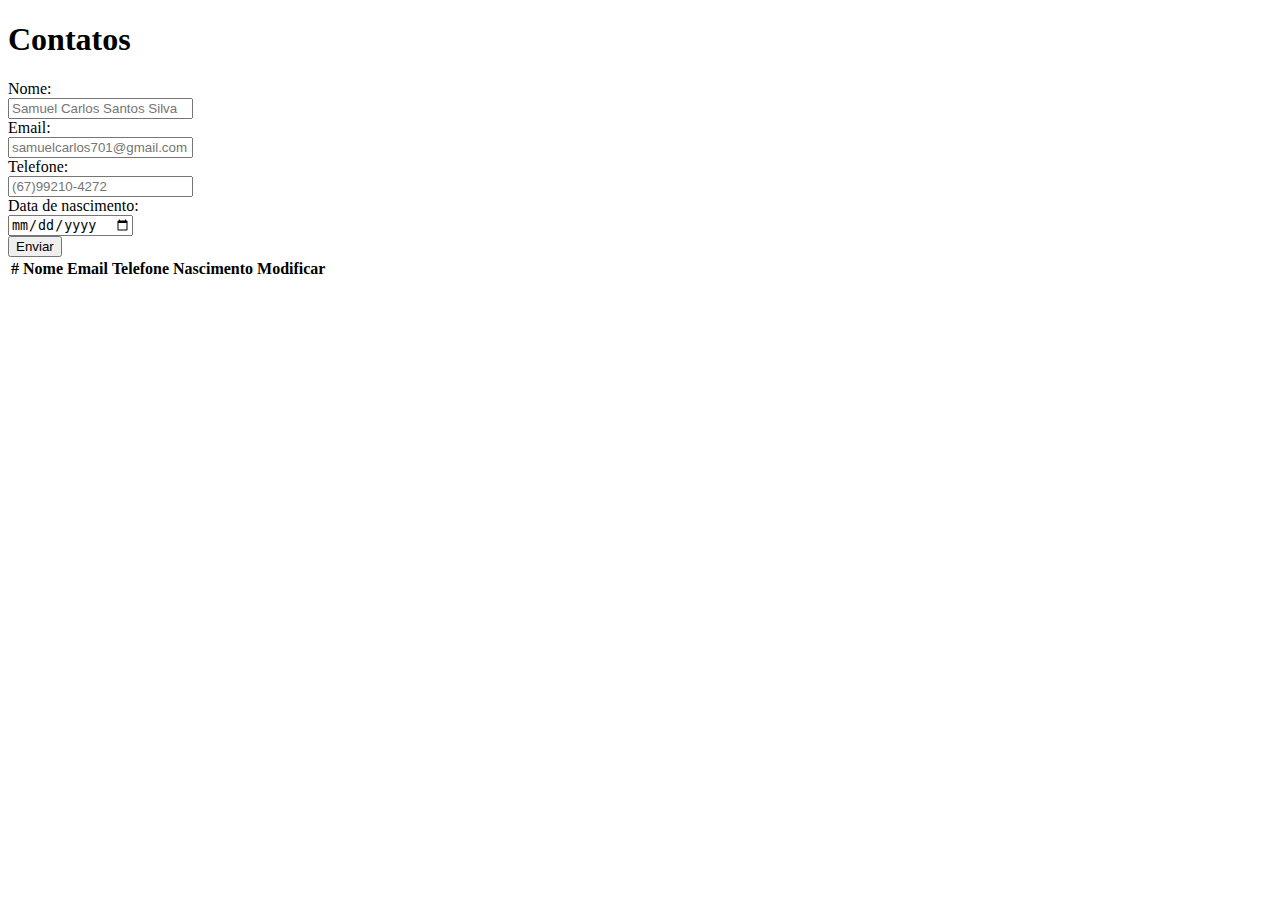
<file: tabeladnv/index.html>
<!DOCTYPE html>
<html lang="en">
  <head>
    <meta charset="UTF-8" />
    <meta name="viewport" content="width=device-width, initial-scale=1.0" />
    <link
      href="https://cdn.jsdelivr.net/npm/bootstrap@5.3.1/dist/css/bootstrap.min.css"
      rel="stylesheet"
      integrity="sha384-4bw+/aepP/YC94hEpVNVgiZdgIC5+VKNBQNGCHeKRQN+PtmoHDEXuppvnDJzQIu9"
      crossorigin="anonymous"
    />
    <script
      src="https://cdn.jsdelivr.net/npm/bootstrap@5.3.1/dist/js/bootstrap.bundle.min.js"
      integrity="sha384-HwwvtgBNo3bZJJLYd8oVXjrBZt8cqVSpeBNS5n7C8IVInixGAoxmnlMuBnhbgrkm"
      crossorigin="anonymous"
    ></script>
    <title>Contatos</title>
  </head>
  <body>
    <div class="container-fluid border-primmary">
      <div class="row mb-3 justify-content-center">
        <div class="col-4 border border-primmary">
          <h1 class="text-center mb-3">Contatos</h1>

          <form action="">
            <div class="row g-3 mb-3 align-items-center">
              <div class="col-3">
                <label class="col-form-label">Nome:</label>
              </div>
              <div class="col-9">
                <input
                  id="txtNome"
                  type="text"
                  name="Nome"
                  class="form-control"
                  placeholder="Samuel Carlos Santos Silva"
                />
              </div>
            </div>

            <div class="row g-3 mb-3 align-items-center">
              <div class="col-3">
                <label class="col-form-label">Email:</label>
              </div>
              <div class="col-9">
                <input
                  id="txtEmail"
                  type="email"
                  name="email"
                  class="form-control"
                  placeholder="samuelcarlos701@gmail.com"
                />
              </div>
            </div>
            <div class="row g-3 mb-3 align-items-center">
              <div class="col-3">
                <label class="col-form-label">Telefone:</label>
              </div>
              <div class="col-9">
                <input
                  id="txtTelefone"
                  type="tel"
                  name="Telefone"
                  class="form-control"
                  placeholder="(67)99210-4272"
                />
              </div>
            </div>
            <div class="row g-3 mb-3 align-items-center">
              <div class="col-5">
                <label class="col-form-label"> Data de nascimento: </label>
              </div>
              <div class="col-7">
                <input id="datanasc" type="date" class="form-control" />
              </div>
            </div>
            <div class="d-flex justify-content-center">
              <button
                class="btn btn-success mb-3"
                onclick="addContact()"
                type="submit"
              >
                Enviar
              </button>
            </div>
          </form>
        </div>
      </div>

      <div class="row mb-3 justify-content-center">
        <div class="col-8">
          <table class="table table-primary align-middle">
            <thead>
              <tr class="text-center">
                <th>#</th>
                <th>Nome</th>
                <th>Email</th>
                <th>Telefone</th>
                <th>Nascimento</th>
                <th>Modificar</th>
              </tr>
            </thead>
            <tbody class="table-info text-center"></tbody>
          </table>
        </div>
      </div>
    </div>
    <script src="script.js"></script>
  </body>
</html>
</file>
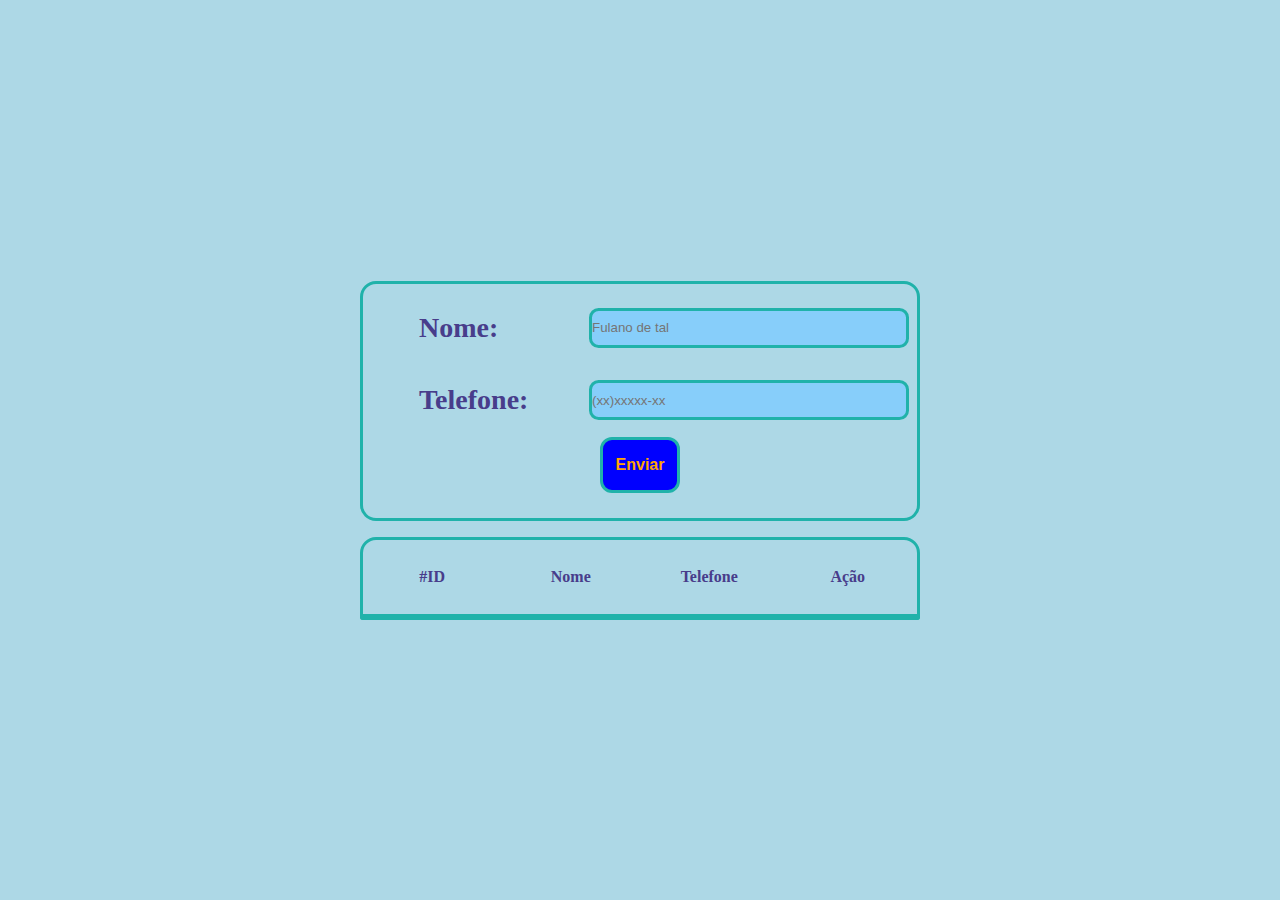
<file: tabelajs/index.html>
<!DOCTYPE html>
<html lang="en">
<head>
    <meta charset="UTF-8">
    <meta name="viewport" content="width=device-width, initial-scale=1.0">
    <title>Form</title>
    <link rel="stylesheet" href="style.css">
</head>
<body>
    <div class="container">
        <form action="" class="form">
            <div class="inputs">
                <label for="txtNome">Nome: </label>
                <input type="text" name="txtNome" id="txtNome" placeholder="Fulano de tal">
            </div>
            <div class="inputs">
                    <label for="txtTel">Telefone: </label>
                    <input type="telefone" name="txtFone" id="txtFone" placeholder="(xx)xxxxx-xx">
            </div>
                <div class="button">
                    <button type="submit" class="enviar">Enviar</button>
                </div>
        </form>

        <div class="table" id="table">
            <div class="thead">
                <div class="tcell">#ID</div>
                <div class="tcell">Nome</div>
                <div class="tcell">Telefone</div>
                <div class="tcell">Ação</div>
            </div>
            <div class="tbody" id="table">
                <!--<div class="linhacontato">
                <div class="tcell">1</div>
                <div class="tcell">Samuel</div>
                <div class="tcell">(67)99210-4272</div>
                <div class="tcell"><button>Excluir</button></div>
            </div>-->
            </div>
        </div>
    </div>
</body>

<script src="script.js"></script>
</html>
</file>
<file: tabelajs/style.css>
*{
  margin: 0;
  padding: 0;
  box-sizing: border-box;
}
.container {
    display: flex;
    align-items: center;
    justify-content: center;
    flex-direction: column;
    gap: 1rem;
    font-size: 1.2rem;
    background-color: lightblue;
    height: 100vh;
}

  .container .form {
    display: grid;
    grid-template-rows: repeat(3, 1fr);
    width: 35rem;
    height: 15rem;
    padding: .5rem;
    border: solid 3px lightseagreen;
    border-radius: 1rem;
  }

  .container .form label{
    font-size: 1.75rem;
    color: darkslateblue;
  }

  .container .form .inputs {
    display: flex;
    align-items: center;
    justify-content: space-between;
    font-weight: 600;
    margin-left: 3rem;
  }

  .container .form .inputs input{
    width: 20rem;
    height: 2.5rem;
    border-radius: .6rem;
    background-color: lightskyblue;
    border: solid 3px lightseagreen;
  }

  .container .button{
    display: flex;
    justify-content: center;
  }

  .container .button button{
    color: orange;
    background: blue;
  }

  .container button{
      width: 5rem;
      height: 3.5rem;
      font-size: 1rem;
      border-radius: .75rem;
      border: solid 3px lightseagreen;
      font-weight: 700;
  }

   .table {
       display: grid;
       grid-template-rows: 5rem 1fr;
       width: 35rem;
       font-weight: 600;
   }

   .tbody{
      border: solid 3px lightseagreen;
      border-bottom-left-radius: 1rem;
      border-bottom-right-radius: 1rem;
      border-top: none;
   }
   .thead {
      border: solid 3px lightseagreen;
      border-top-left-radius: 1rem;
      border-top-right-radius: 1rem;
   }
   .thead .tcell{
      border: none;
      color: darkslateblue;
   }
   .table .thead,
   .table .linhacontato {
       display: grid;
       grid-template-columns: repeat(4, 1fr);
   }

   .tcell {
       display: flex;
       align-items: center;
       justify-content: center;
       font-size: 1rem;
       padding: .5rem;
       border-top: solid 2px black;
   }
   .linhacontato:nth-child(1) .tcell{
    border-top: none;
   }

   .tcell button{
    color: yellow;
    background: red;
   }
</file>
